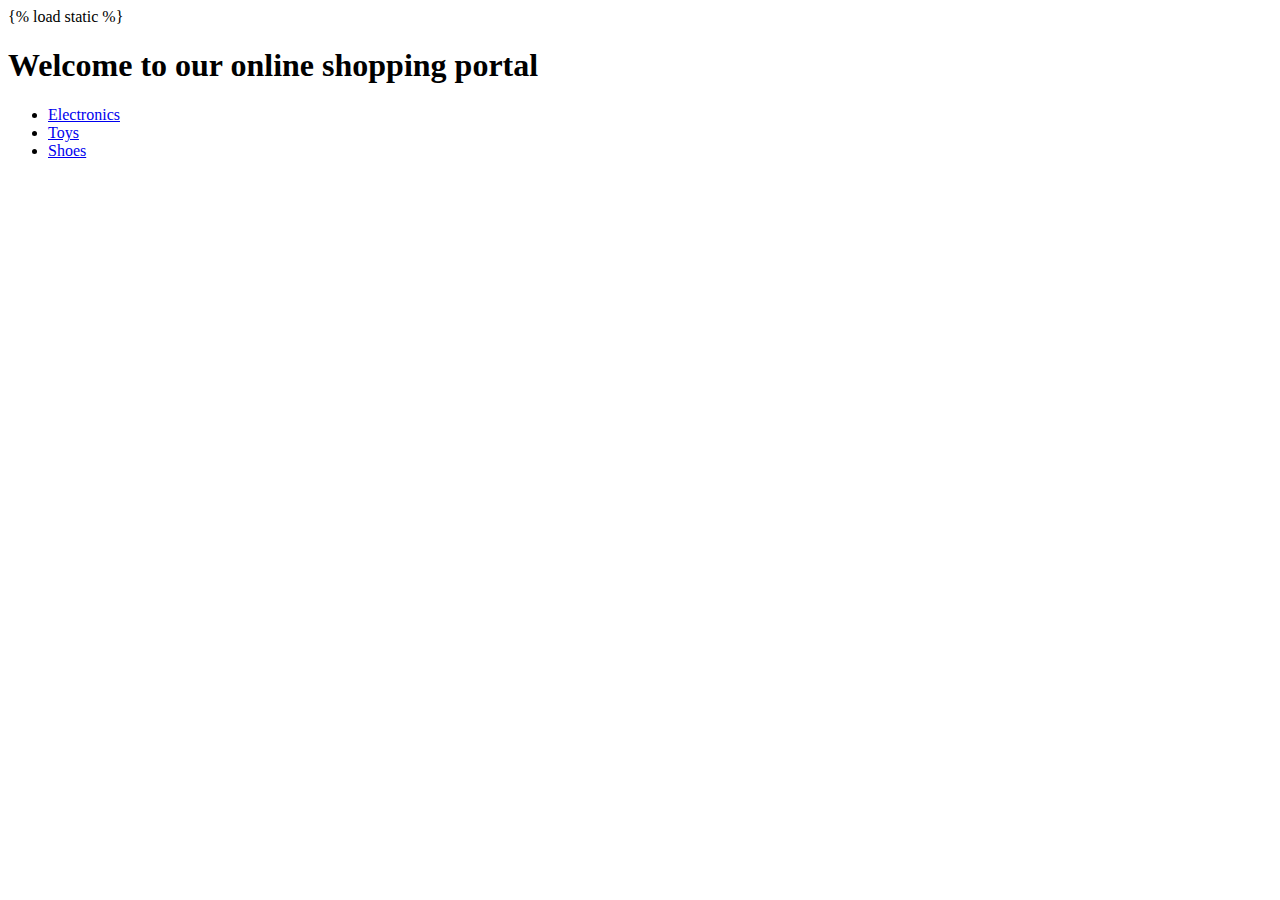
<file: productTemplates/templates/productApp/index.html>
{% load static %}
<!DOCTYPE html>
<html lang="en">
<head>
    <meta charset="UTF-8">
    <meta http-equiv="X-UA-Compatible" content="IE=edge">
    <meta name="viewport" content="width=device-width, initial-scale=1.0">
    <title>Document</title>
</head>
<body>
    <h1>Welcome to our online shopping portal</h1>
    <ul>
        <li><a href="/electronics">Electronics</a></li>
        <li><a href="/toys">Toys</a></li>
        <li><a href="/shoes">Shoes</a></li>
    </ul>
</body>
</html>
</file>
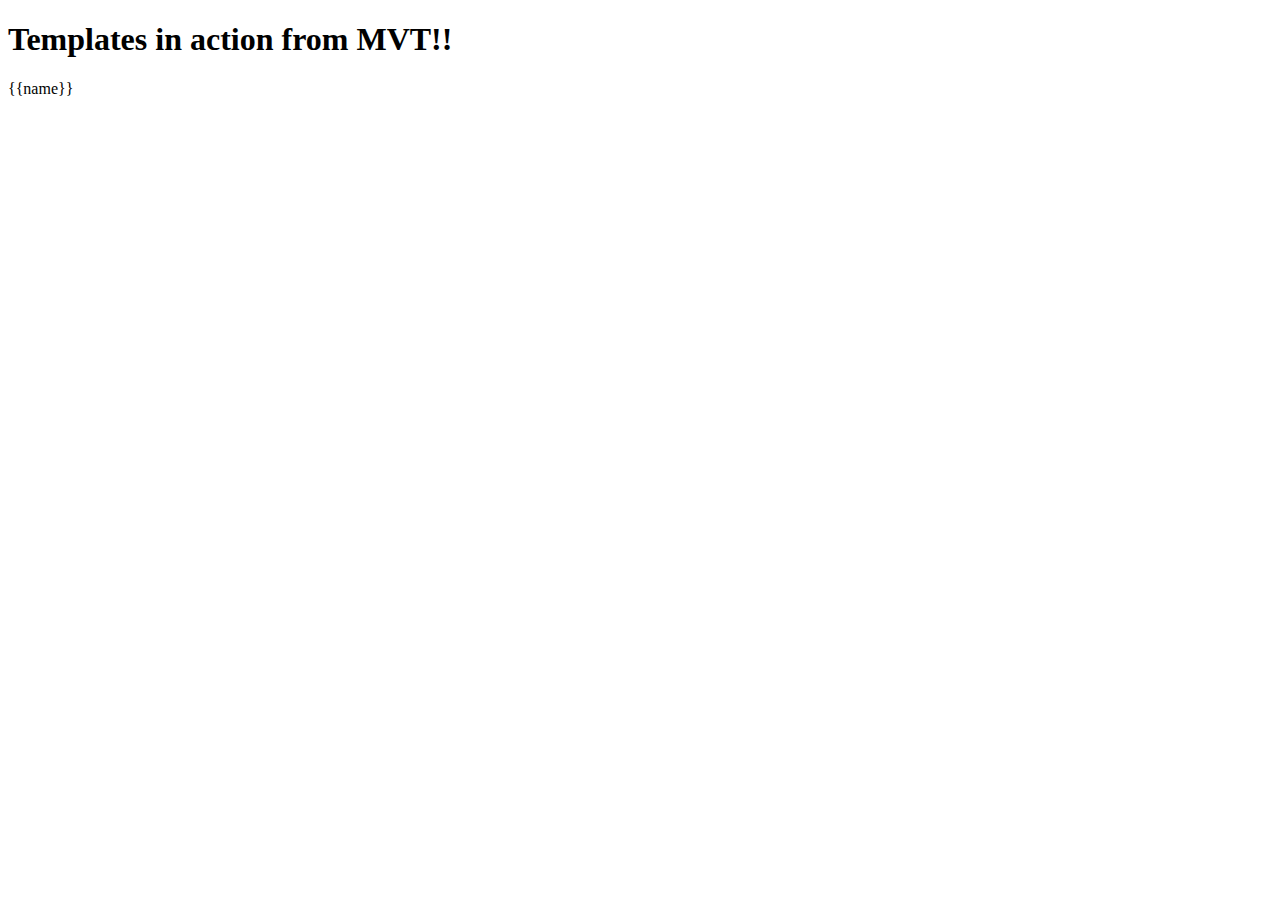
<file: templatesDemo/templates/templatesApp/templates.html>
<!DOCTYPE html>
<html lang="en">
<head>
    <meta charset="UTF-8">
    <meta http-equiv="X-UA-Compatible" content="IE=edge">
    <meta name="viewport" content="width=device-width, initial-scale=1.0">
    <title>First Template</title>
    
</head>
<body>
    <h1>Templates in action from MVT!!</h1>
    {{name}}
</body>
</html>
</file>
